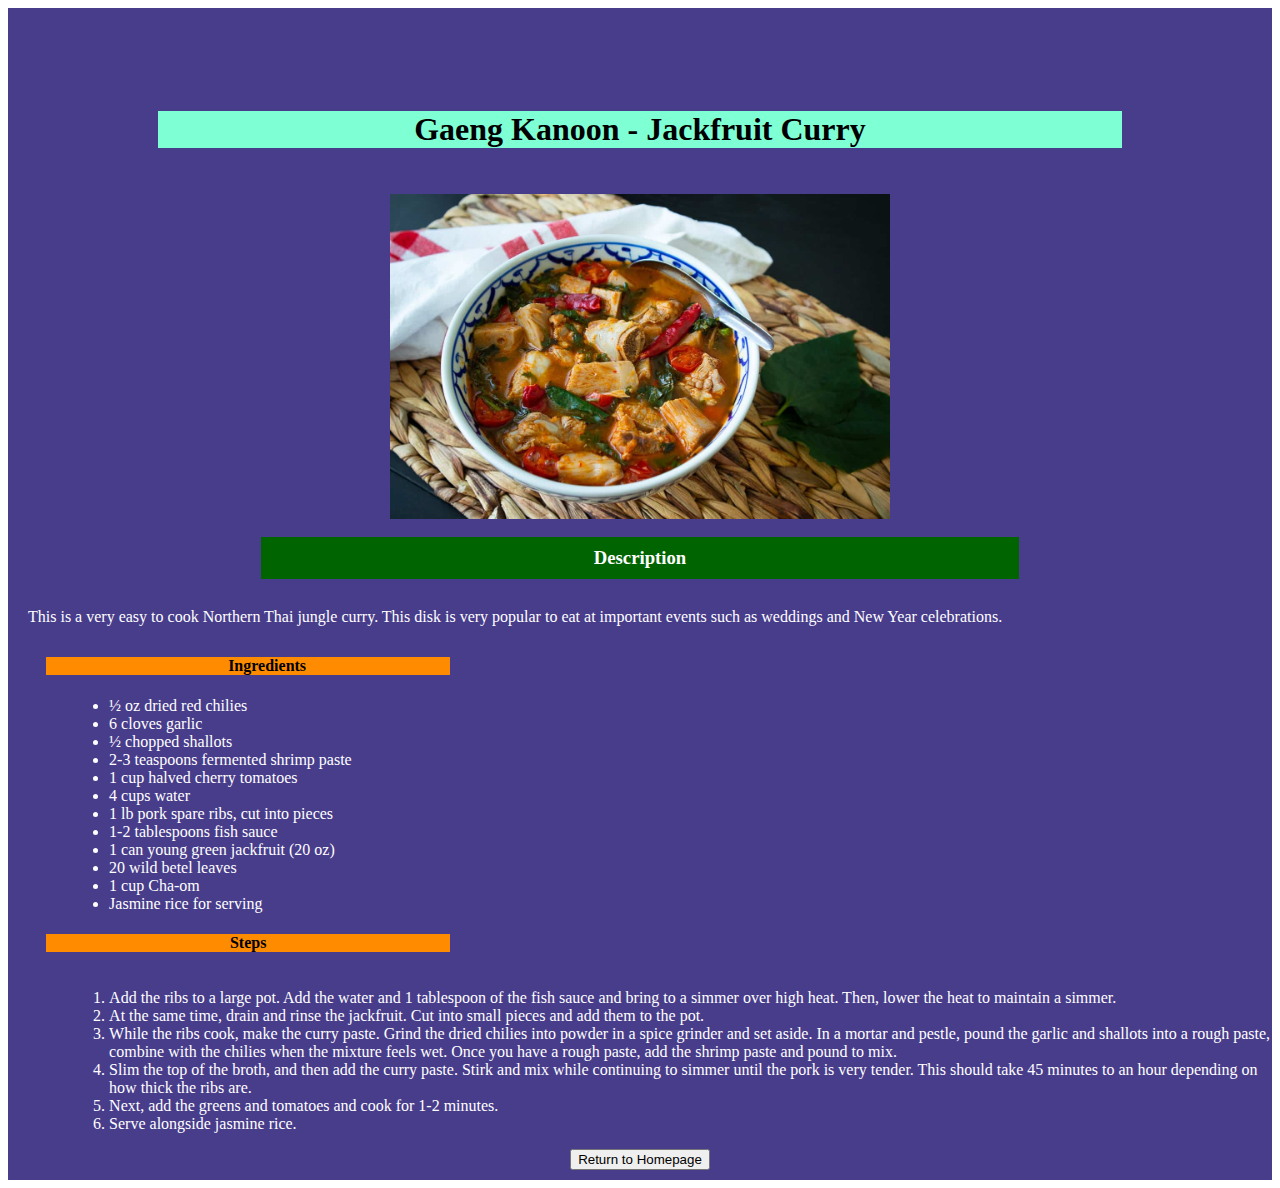
<file: recipes/jackfruit-curry.html>
<!DOCTYPE html>
<html lang="en">
  <head>
    <meta charset="UTF-8" />
    <meta http-equiv="X-UA-Compatible" content="IE=edge" />
    <meta name="viewport" content="width=device-width, initial-scale=1.0" />
    <title>Gaeng Kanoon</title>
    <link rel="stylesheet" href="../styles.css">
  </head>
  <body>

    <div class="jackfruit">

      <br>

    <h1 class="title">Gaeng Kanoon - Jackfruit Curry</h1>

    <img class="recipe image"
      src="../images/jackfruit-curry.jpeg"
      alt="Jackfruit curry"
      width="550"
    />

    <h3 class="description">Description</h3>

    <p class="about">
      This is a very easy to cook Northern Thai jungle curry. This disk is very
      popular to eat at important events such as weddings and New Year
      celebrations.
    </p>

    <h4 class="ingredients">Ingredients</h4>

    <ul class="ingredients-list">
      <li>&frac12; oz dried red chilies</li>
      <li>6 cloves garlic</li>
      <li>&frac12; chopped shallots</li>
      <li>2-3 teaspoons fermented shrimp paste</li>
      <li>1 cup halved cherry tomatoes</li>
      <li>4 cups water</li>
      <li>1 lb pork spare ribs, cut into pieces</li>
      <li>1-2 tablespoons fish sauce</li>
      <li>1 can young green jackfruit (20 oz)</li>
      <li>20 wild betel leaves</li>
      <li>1 cup Cha-om</li>
      <li>Jasmine rice for serving</li>
    </ul>

    <h4 class="steps">Steps</h4>

    <ol class="steps-list">
      <li>
        Add the ribs to a large pot. Add the water and 1 tablespoon of the fish
        sauce and bring to a simmer over high heat. Then, lower the heat to
        maintain a simmer.
      </li>
      <li>
        At the same time, drain and rinse the jackfruit. Cut into small pieces
        and add them to the pot.
      </li>
      <li>
        While the ribs cook, make the curry paste. Grind the dried chilies into
        powder in a spice grinder and set aside. In a mortar and pestle, pound
        the garlic and shallots into a rough paste, combine with the chilies
        when the mixture feels wet. Once you have a rough paste, add the shrimp
        paste and pound to mix.
      </li>
      <li>
        Slim the top of the broth, and then add the curry paste. Stirk and mix
        while continuing to simmer until the pork is very tender. This should
        take 45 minutes to an hour depending on how thick the ribs are.
      </li>
      <li>Next, add the greens and tomatoes and cook for 1-2 minutes.</li>
      <li>Serve alongside jasmine rice.</li>
      
    </ol>
    
    <form action="../index.html">
      <input type="submit" value="Return to Homepage" />
    </form>
    </div>
  </div>

  </body>
</html>
</file>
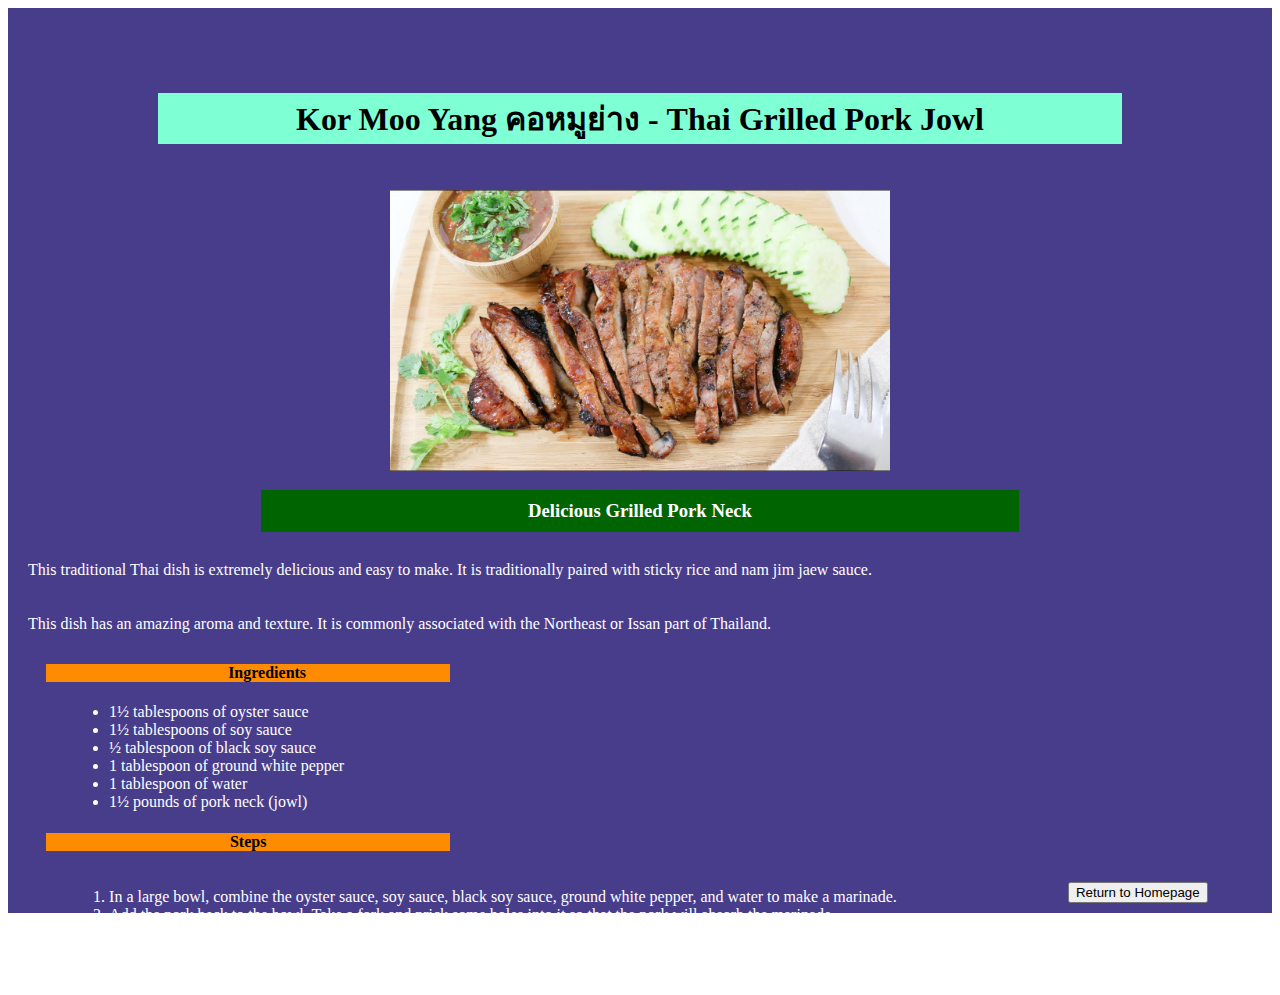
<file: recipes/moo-yang.html>
<!DOCTYPE html>
<html lang="en">
  <head>
    <meta charset="UTF-8" />
    <meta http-equiv="X-UA-Compatible" content="IE=edge" />
    <meta name="viewport" content="width=device-width, initial-scale=1.0" />
    <title>Thai Moo Yang</title>
    <link rel="stylesheet" href="../styles.css">
  </head>
  <body>

    <div class="jackfruit">

    <h1 class="title">Kor Moo Yang คอหมูย่าง - Thai Grilled Pork Jowl</h1>

    <img class="recipe image" src="../images/mooyang.jpeg" alt="Thai Grilled Pork" width="500" />

    <h3 class="description">Delicious Grilled Pork Neck</h3>

    <p class="about">
      This traditional Thai dish is extremely delicious and easy to make. It is
      traditionally paired with sticky rice and nam jim jaew sauce.
    </p>

    <p class="about">
      This dish has an amazing aroma and texture. It is commonly associated with
      the Northeast or Issan part of Thailand.
    </p>

    <h4 class="ingredients">Ingredients</h4>
    <ul class="ingredients-list">
      <li>1&frac12; tablespoons of oyster sauce</li>
      <li>1&frac12; tablespoons of soy sauce</li>
      <li>&frac12; tablespoon of black soy sauce</li>
      <li>1 tablespoon of ground white pepper</li>
      <li>1 tablespoon of water</li>
      <li>1&frac12; pounds of pork neck (jowl)</li>
    </ul>

    <h4 class="steps">Steps</h4>
    <ol class="steps-list">
      <li>
        In a large bowl, combine the oyster sauce, soy sauce, black soy sauce,
        ground white pepper, and water to make a marinade.
      </li>
      <li>
        Add the pork beck to the bowl. Take a fork and prick some holes into it
        so that the pork will absorb the marinade.
      </li>
      <li>
        Cover the bowl with food wrap and marinate in the refrigerator for 30
        minutes
      </li>
      <li>
        After 30 minutes, heat your oven to 225&#8451;. Place the pork on a
        grilling rack and cook for 30 minutes, turning the other side up halfway
        through.
      </li>
      <li>
        Turn off the oven. Transfer the pork to a cutting board and slice to
        serve.
      </li>
      
    </ol>

    <form action="../index.html">
      <input type="submit" value="Return to Homepage" />
    </form>
  
  </div>
  
  </body>
</html>
</file>
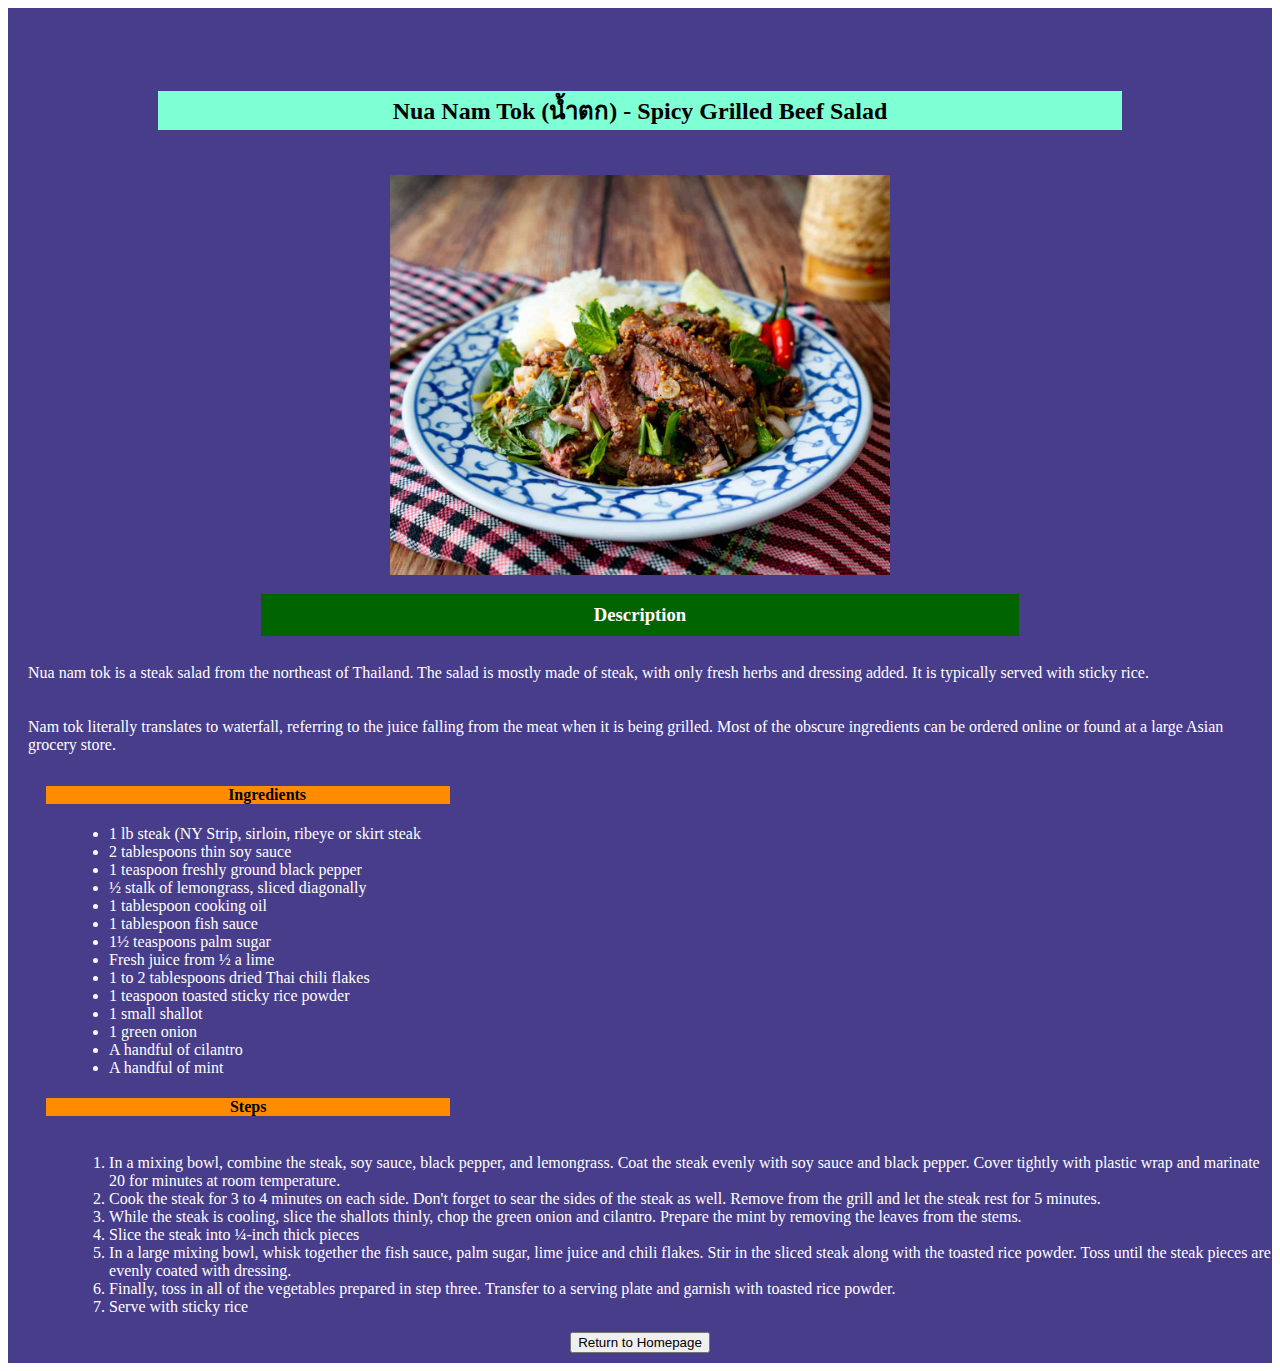
<file: recipes/nua-nam-tok.html>
<!DOCTYPE html>
<html lang="en">
  <head>
    <meta charset="UTF-8" />
    <meta http-equiv="X-UA-Compatible" content="IE=edge" />
    <meta name="viewport" content="width=device-width, initial-scale=1.0" />
    <title>Nua Nam Tok</title>
    <link rel="stylesheet" href="../styles.css">
  </head>
  <body>
    

    <div class="jackfruit">

    <h2 class="title">Nua Nam Tok (น้ำตก) - Spicy Grilled Beef Salad</h2>

    <img class="recipe image"
      src="../images/nua-nam-tok.jpeg"
      alt="Spicy Grilled Beef Salad"
      width="600"
    />

    <h3 class="description">Description</h3>

    <p class="about">
      Nua nam tok is a steak salad from the northeast of Thailand. The salad is
      mostly made of steak, with only fresh herbs and dressing added. It is
      typically served with sticky rice.
    </p>

    <p class="about">
      Nam tok literally translates to waterfall, referring to the juice falling
      from the meat when it is being grilled. Most of the obscure ingredients
      can be ordered online or found at a large Asian grocery store.
    </p>

    <h4 class="ingredients">Ingredients</h4>

    <ul class="ingredients-list">
      <li>1 lb steak (NY Strip, sirloin, ribeye or skirt steak</li>
      <li>2 tablespoons thin soy sauce</li>
      <li>1 teaspoon freshly ground black pepper</li>
      <li>&frac12; stalk of lemongrass, sliced diagonally</li>
      <li>1 tablespoon cooking oil</li>
      <li>1 tablespoon fish sauce</li>
      <li>1&frac12; teaspoons palm sugar</li>
      <li>Fresh juice from &frac12; a lime</li>
      <li>1 to 2 tablespoons dried Thai chili flakes</li>
      <li>1 teaspoon toasted sticky rice powder</li>
      <li>1 small shallot</li>
      <li>1 green onion</li>
      <li>A handful of cilantro</li>
      <li>A handful of mint</li>
    </ul>

    <h4 class="steps">Steps</h4>

    <ol class="steps-list">
      <li>
        In a mixing bowl, combine the steak, soy sauce, black pepper, and
        lemongrass. Coat the steak evenly with soy sauce and black pepper. Cover
        tightly with plastic wrap and marinate 20 for minutes at room
        temperature.
      </li>
      <li>
        Cook the steak for 3 to 4 minutes on each side. Don't forget to sear the
        sides of the steak as well. Remove from the grill and let the steak rest
        for 5 minutes.
      </li>
      <li>
        While the steak is cooling, slice the shallots thinly, chop the green
        onion and cilantro. Prepare the mint by removing the leaves from the
        stems.
      </li>
      <li>Slice the steak into &frac14;-inch thick pieces</li>
      <li>
        In a large mixing bowl, whisk together the fish sauce, palm sugar, lime
        juice and chili flakes. Stir in the sliced steak along with the toasted
        rice powder. Toss until the steak pieces are evenly coated with
        dressing.
      </li>
      <li>
        Finally, toss in all of the vegetables prepared in step three. Transfer
        to a serving plate and garnish with toasted rice powder.
      </li>
      <li>Serve with sticky rice</li>
    </ol>

    <form action="../index.html">
      <input type="submit" value="Return to Homepage" />
    </form>
  
  </div>
  
  </body>
</html>
</file>
<file: styles.css>
.title {
  background-color: aquamarine;
  text-align: center;
  margin-left: 150px;
  margin-right: 150px;
}

.link {
  text-align: center;
  background-color: red;
  color: white;
  margin-left: 210px;
  margin-right: 210px;
}

.image {
  height: auto;
  width: 500px;
  margin-left: auto;
  margin-right: auto;
  display: block;
  padding-top: 25px;
}

.homepage {
  background-color: black;
  font-family: Arial, Helvetica, sans-serif;
}

.header {
  color: white;
  text-align: center;
}

.jackfruit {
  background-color: darkslateblue;
  padding-top: 5%;
}

.recipe-title {
  color: red;
}

.description {
  text-align: center;
  font-weight: bold;
  color: white;
  background-color: darkgreen;
  padding: 10px 50px;
  margin-left: 20%;
  margin-right: 20%;
  
}

.about {
  color: white;
  padding: 10px 20px 10px; 

}

.ingredients {
  color: black;
  font-weight: 800;
  padding-left: 3%;
  background-color: darkorange;
  margin-left: 3%;
  margin-right: 65%;
  text-align: center;
}

.ingredients-list {
  color: white;
  padding-left: 8%;
}

.steps {
  background-color: darkorange;
  margin-left: 3%;
  margin-right: 65%;
  text-align: center;
}

.steps-list {
  color: white;
  padding-left: 8%;
  float: left;
}

form {
  padding: 10px 30px 10px;
  position: relative;
  text-align: center;
}
</file>
